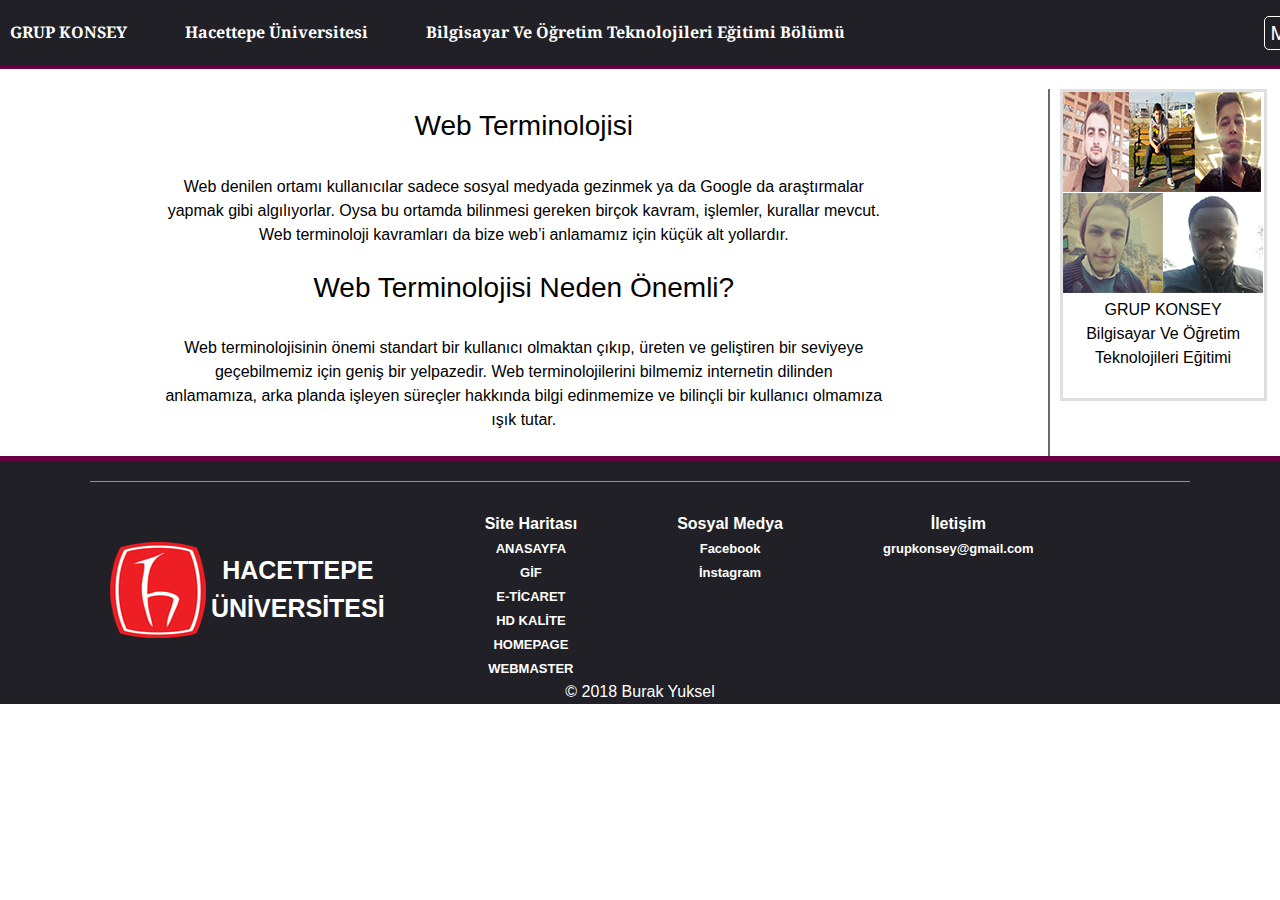
<file: index.html>
<!DOCTYPE html>
<html lang="tr-TR"><head><meta http-equiv="Content-Type" content="text/html; charset=UTF-8">

    <title>GRUP KONSEY</title>
    <meta name="description" content="icerik">
    <meta name="keyword" content="Web Terminolojileri">
    <meta name="author" content="Grup_Konsey.com">
    <meta name="viewport" content="width=device-width, initial-scale=1.0, maximum-scale=1.0, user-scalable=no">
    <link rel="stylesheet" href="css/bootstrap.css">
    <link rel="stylesheet" href="style.css">
	<link href="https://fonts.googleapis.com/css?family=Noto+Serif" rel="stylesheet">
</head>
<body>

<nav class="nav">
      <div class="row menurow">
        <div class="col-xl-11">
          <div class="yazi pb-2"><strong style="font-family: 'Noto Serif', serif;">GRUP KONSEY</strong></div>
          <div class="yazi pl-5" ><strong style="font-family: 'Noto Serif', serif;">Hacettepe Üniversitesi</strong></div>
          <div class="yazi pl-5"><strong style="font-family: 'Noto Serif', serif;">Bilgisayar Ve Öğretim Teknolojileri Eğitimi Bölümü</strong></div> 
        </div>
        <div class="col-xl-1 btndiv pt-3 pr-5 pb-3"> 
           <ul style="list-style: none;">
			   
                <li><button class="btn acilanmenu-btn">
					
					<span class="glyphicon glyphicon-th-list">Menu</span></button></li>
            </ul>
        </div>
      </div>    
    
    <div class="acilan-menu" style="display: none;">
        <ul>
			
            <li>
                <h2><center>Web Terminolojileri</center> </h2>
				<center>
					<a href="html/Gif.html">GİF</a>
					<a href="html/E_ticaret.html">E-TİCARET</a>
					<a href="html/HD.html">HD KALİTE</a>
					<a href="html/HomePage.html">HOMEPAGE</a>
					<a href="html/WebMaster.html">WEBMASTER</a>
					
				</center>

            </li>
			<hr>
          
        </ul>
    </div>
</nav>
	<div class="content">
		<div class="icerik">
		<div class="konubas"><center></center>
		<div class="video">
			
			<center>
				
				<h3>Web Terminolojisi</h3><br>
Web denilen ortamı kullanıcılar sadece sosyal medyada gezinmek ya da Google da araştırmalar <br>yapmak gibi algılıyorlar. Oysa bu ortamda bilinmesi gereken birçok kavram, işlemler, kurallar mevcut. <br>Web terminoloji kavramları da bize web’i anlamamız için küçük alt yollardır.<br><br>
<h3>Web Terminolojisi Neden Önemli?</h3><br>
Web terminolojisinin önemi standart bir kullanıcı olmaktan çıkıp, üreten ve geliştiren bir seviyeye<br> geçebilmemiz için geniş bir yelpazedir. Web terminolojilerini bilmemiz internetin dilinden <br>anlamamıza, arka planda işleyen süreçler hakkında bilgi edinmemize ve bilinçli bir kullanıcı olmamıza <br>ışık tutar.


			</center>
			<br>
			
		</div>
		</div>
		
		</div>
		
			<div class="iceriksag">
				<div class="resim"><center><img src="images/image/Grup_Konsey.png"></center>
					<div class="resimblg">
							<center>GRUP KONSEY<br>
								Bilgisayar Ve Öğretim Teknolojileri Eğitimi</center>
		
					</div>
				</div>
			</div>
		
		</div>
	<div id="morgecis"></div>
<footer>
 	 <center>
	 	 <div class="footertasarim">
			 <div class="footerlogo"><img src="images/image/hacettepe.png"></div>
			 <div class="hüyazi">HACETTEPE <br>ÜNİVERSİTESİ</div>
			 <div class="siteharitasi">Site Haritası<br>
				 <font size="-1">
					 <a href="index.html" class="yazi-link">ANASAYFA</a><br>
					<a href="html/Gif.html" class="yazi-link">GİF</a><br>
					<a href="html/E_ticaret.html" class="yazi-link">E-TİCARET</a><br>
					<a href="html/HD.html" class="yazi-link">HD KALİTE</a><br>
					<a href="html/HomePage.html" class="yazi-link">HOMEPAGE</a><br>
					<a href="html/WebMaster.html" class="yazi-link">WEBMASTER</a><br>
					
				
				 </font>
			 </div>
			 <div class="sosyalmedya">Sosyal Medya<br>
				 <font size="-1">
				 	 <a class="yazi-link">Facebook</a><br>
					 <a class="yazi-link">İnstagram</a>
				 </font>
			 </div>
			 <div class="siteharitasi">İletişim<br>
						<font size="-1">
				 <a class="yazi-link">grupkonsey@gmail.com</a>
						</font>
			 </div>
		 </div>
		 <div class="telif">
		 © 2018 Burak Yuksel
		 </div>
	</center>
</footer>
<script src="assets/js/jquery.js"></script>
<script src="assets/js/bootstrap.min.js"></script>
<script src="assets/js/main.js"></script>
</body>
</html>
</file>
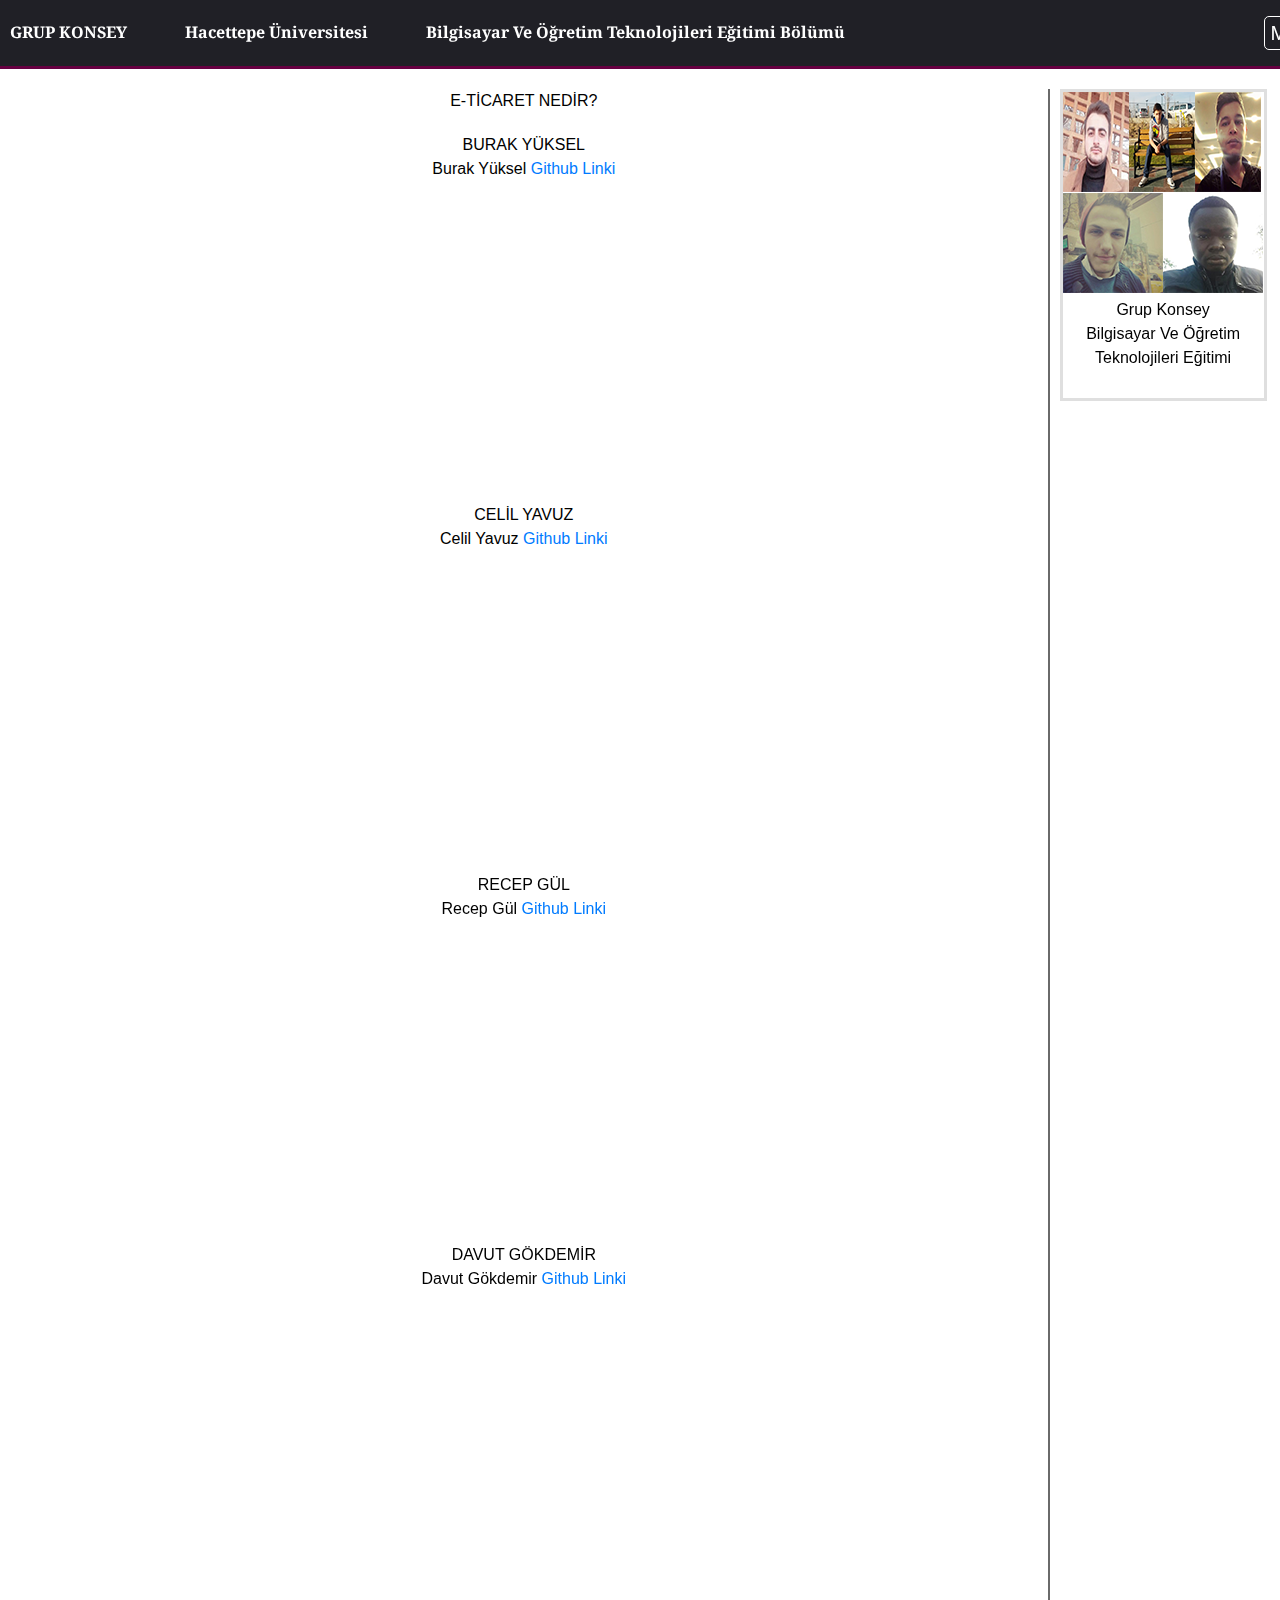
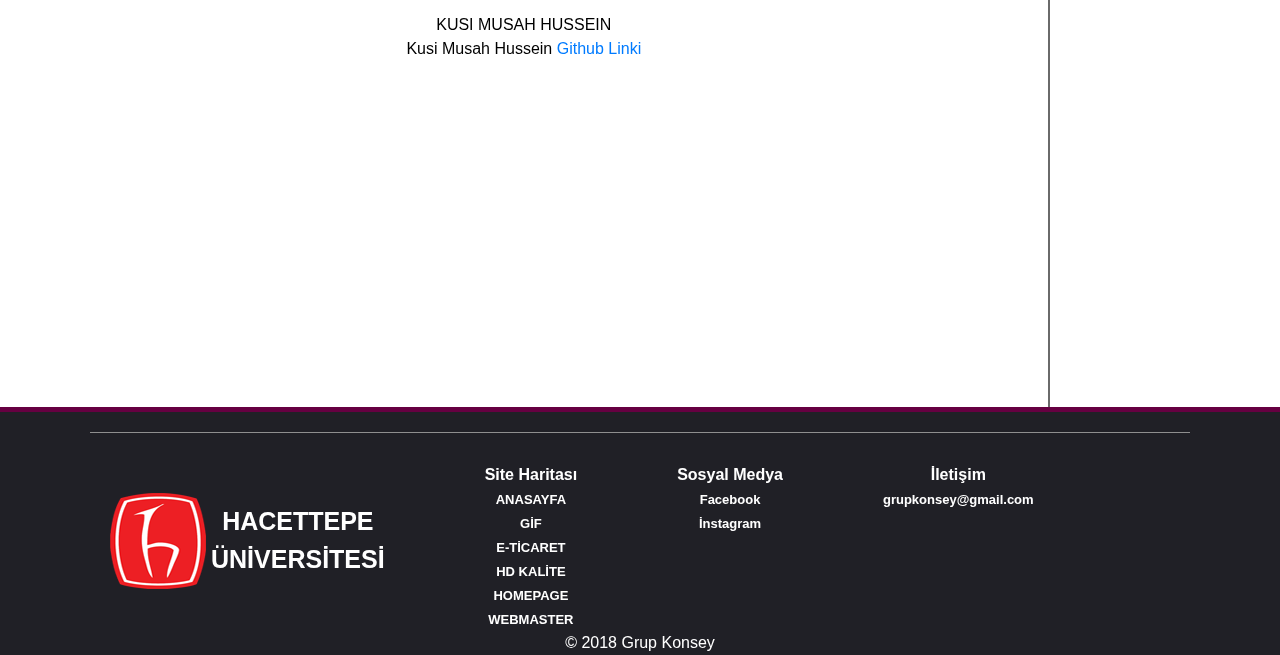
<file: html/E_ticaret.html>
<!DOCTYPE html>
<html lang="tr-TR"><head><meta http-equiv="Content-Type" content="text/html; charset=UTF-8">

    <title>Grup Konsey</title>
    <meta name="description" content="icerik">
    <meta name="keyword" content="Web Terminolojileri">
    <meta name="author" content="Grup_Konsey.com">
    <meta name="viewport" content="width=device-width, initial-scale=1.0, maximum-scale=1.0, user-scalable=no">
    <link rel="stylesheet" href="../css/bootstrap.css">
    <link rel="stylesheet" href="../style.css">
	<link href="https://fonts.googleapis.com/css?family=Noto+Serif" rel="stylesheet">
</head>
<body>

<nav class="nav">
      <div class="row menurow">
        <div class="col-xl-11">
          <div class="yazi pb-2"><strong style="font-family: 'Noto Serif', serif;">GRUP KONSEY</strong></div>
          <div class="yazi pl-5" ><strong style="font-family: 'Noto Serif', serif;">Hacettepe Üniversitesi</strong></div>
          <div class="yazi pl-5"><strong style="font-family: 'Noto Serif', serif;">Bilgisayar Ve Öğretim Teknolojileri Eğitimi Bölümü</strong></div> 
        </div>
        <div class="col-xl-1 btndiv pt-3 pr-5 pb-3"> 
           <ul style="list-style: none;">
			   
                <li><button class="btn acilanmenu-btn">
					
					<span class="glyphicon glyphicon-th-list">Menu</span></button></li>
            </ul>
        </div>
      </div>    
    
    <div class="acilan-menu" style="display: none;">
        <ul>
			
            <li>
                <h2><center>WEB TERMİNOLOJİLERİ </center> </h2>
				<center>
					<a href="Gif.html">GİF</a>
					<a href="E_ticaret.html">E-TİCARET</a>
					<a href="HD.html">HD KALİTE</a>
					<a href="HomePage.html">HOMEPAGE</a>
					<a href="WebMaster.html">WEBMASTER</a>
				</center>

            </li>
			<hr>
          
        </ul>
    </div>
</nav>
	<div class="content">
		<div class="icerik">
		<div class="konubas">
			<center>E-TİCARET NEDİR?</center>
		<div class="video">
			<center>
			BURAK YÜKSEL <br>
				Burak Yüksel <a href="https://github.com/burakyksl/Burak_Yuksel">Github Linki</a><br>
			<iframe width="560" height="315" src="https://www.youtube.com/embed/U4hjsseW3_c" frameborder="0" allow="autoplay; encrypted-media" allowfullscreen></iframe><br>
				CELİL YAVUZ <br>
				Celil Yavuz <a href="https://github.com/Grup-Konsey/celilyavuz/tree/master/celil_yavuz">Github Linki</a><br>
			<iframe width="560" height="315" src="https://www.youtube.com/embed/uAg-02WI_5M" frameborder="0" allow="autoplay; encrypted-media" allowfullscreen></iframe><br>
				RECEP GÜL <br>
				Recep Gül <a href="https://github.com/Grup-Konsey/recepgul/tree/master/recepgul">Github Linki</a><br>
			<iframe width="560" height="315" src="https://www.youtube.com/embed/OqynkECxQZY" frameborder="0" allow="autoplay; encrypted-media" allowfullscreen></iframe><br>
				DAVUT GÖKDEMİR <br>
				Davut Gökdemir <a href="https://github.com/davutgokdemir/davutgokdemir">Github Linki</a><br>
			<iframe width="560" height="315" src="https://www.youtube.com/embed/p_jkhoNJH0o" frameborder="0" allow="autoplay; encrypted-media" allowfullscreen></iframe></iframe><br>
				KUSI MUSAH HUSSEIN <br>
				Kusi Musah Hussein <a href="https://github.com/kusimusah/kusimusahhussein">Github Linki</a><br>
			<iframe width="560" height="315" src="https://www.youtube.com/embed/Qbl3924jeSw" frameborder="0" allow="autoplay; encrypted-media" allowfullscreen></iframe><br>
			</center>
			<br>
			
		</div>
		</div>
		
		</div>
		
			<div class="iceriksag">
				<div class="resim"><center><img src="../images/image/Grup_Konsey.png"></center>
					<div class="resimblg">
							<center>Grup Konsey<br>
								Bilgisayar Ve Öğretim Teknolojileri Eğitimi</center>
		
					</div>
				</div>
			</div>
		
		</div>
	<div id="morgecis"></div>
<footer>
 	 <center>
	 	 <div class="footertasarim">
			 <div class="footerlogo"><img src="../images/image/hacettepe.png"></div>
			 <div class="hüyazi">HACETTEPE <br>ÜNİVERSİTESİ</div>
			 <div class="siteharitasi">Site Haritası<br>
				 <font size="-1">
				 	<a href="../index.html" class="yazi-link">ANASAYFA</a><br>
				 	<a href="Gif.html" class="yazi-link">GİF</a><br>
					<a href="E_ticaret.html" class="yazi-link">E-TİCARET</a><br>
					<a href="HD.html" class="yazi-link">HD KALİTE</a><br>
					<a href="HomePage.html" class="yazi-link">HOMEPAGE</a><br>
					<a href="WebMaster.html" class="yazi-link">WEBMASTER</a><br>
					
				 </font>
			 </div>
			 <div class="sosyalmedya">Sosyal Medya<br>
				 <font size="-1">
				 	  <a class="yazi-link">Facebook</a><br>
					 <a class="yazi-link">İnstagram</a>
				 </font>
			 </div>
			 <div class="siteharitasi">İletişim<br>
						<font size="-1">
				 <a class="yazi-link">grupkonsey@gmail.com</a>
						</font>
			 </div>
		 </div>
		 <div class="telif">
		 © 2018 Grup Konsey
		 </div>
	</center>
</footer>
<script src="../assets/js/jquery.js"></script>
<script src="../assets/js/bootstrap.min.js"></script>
<script src="../assets/js/main.js"></script>
</body>
</html>
</file>
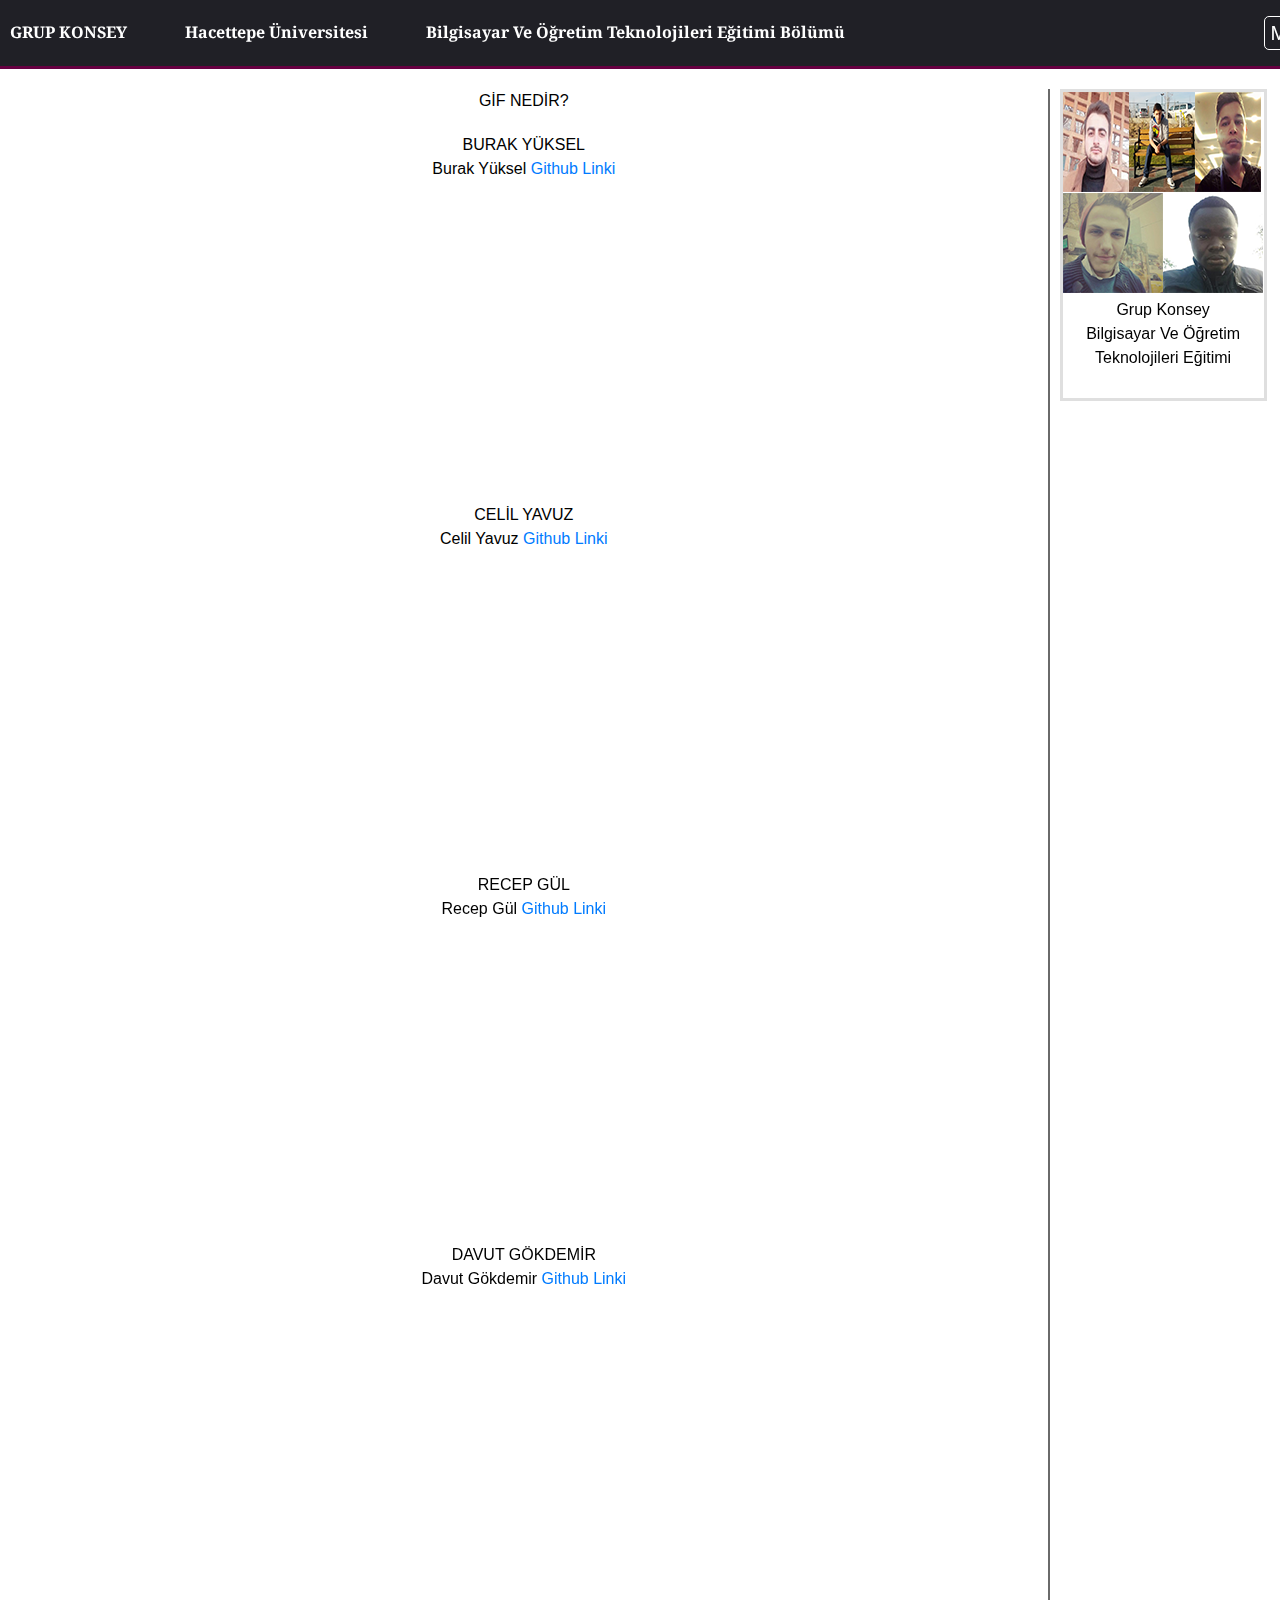
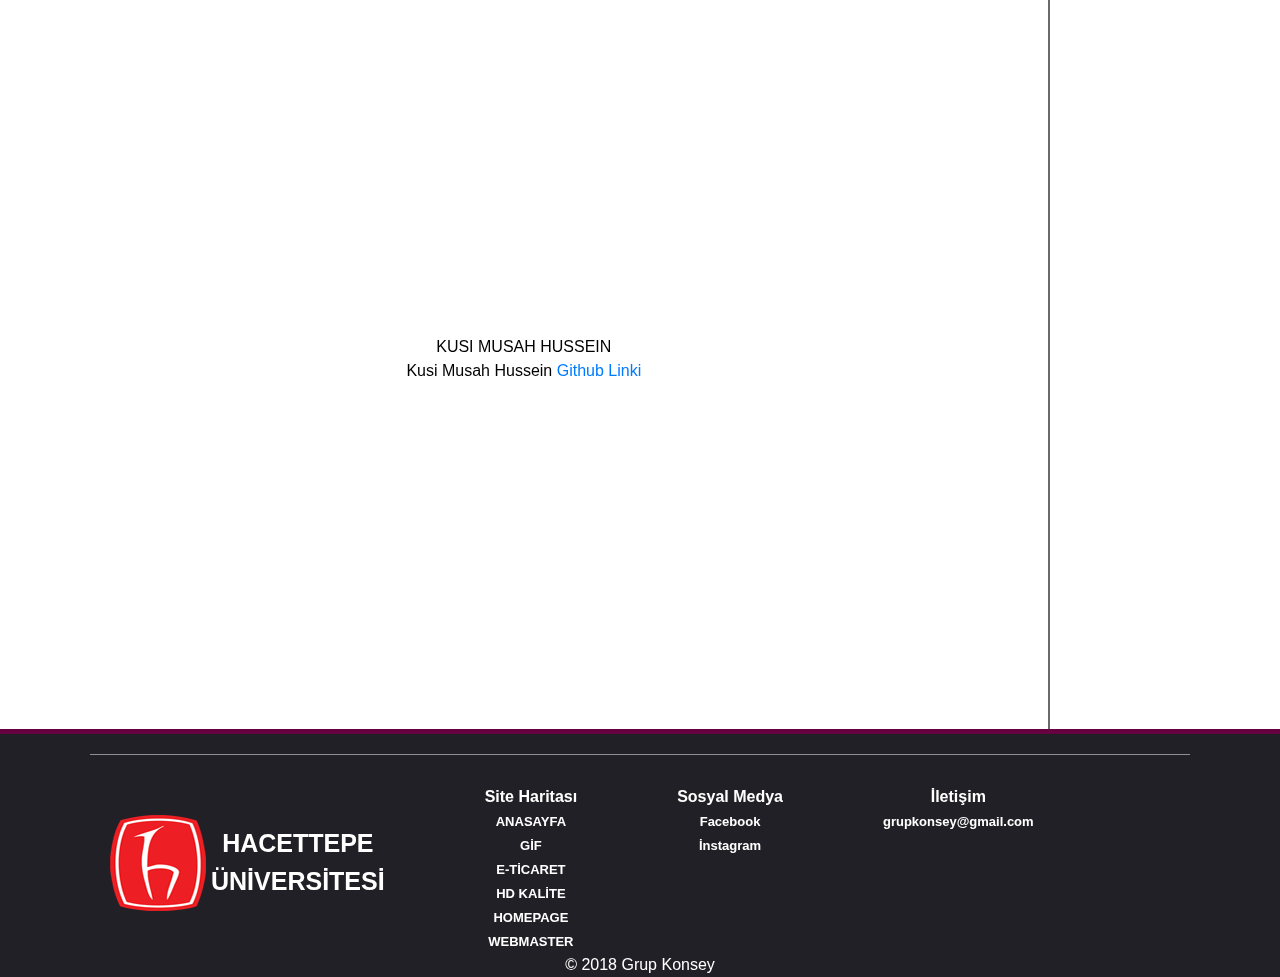
<file: html/Gif.html>
<!DOCTYPE html>
<html lang="tr-TR"><head><meta http-equiv="Content-Type" content="text/html; charset=UTF-8">

    <title>Grup Konsey</title>
    <meta name="description" content="icerik">
    <meta name="keyword" content="Web Terminolojileri">
    <meta name="author" content="Grup_Konsey.com">
    <meta name="viewport" content="width=device-width, initial-scale=1.0, maximum-scale=1.0, user-scalable=no">
    <link rel="stylesheet" href="../css/bootstrap.css">
    <link rel="stylesheet" href="../style.css">
	<link href="https://fonts.googleapis.com/css?family=Noto+Serif" rel="stylesheet">
</head>
<body>

<nav class="nav">
      <div class="row menurow">
        <div class="col-xl-11">
          <div class="yazi pb-2"><strong style="font-family: 'Noto Serif', serif;">GRUP KONSEY</strong></div>
          <div class="yazi pl-5" ><strong style="font-family: 'Noto Serif', serif;">Hacettepe Üniversitesi</strong></div>
          <div class="yazi pl-5"><strong style="font-family: 'Noto Serif', serif;">Bilgisayar Ve Öğretim Teknolojileri Eğitimi Bölümü</strong></div> 
        </div>
        <div class="col-xl-1 btndiv pt-3 pr-5 pb-3"> 
           <ul style="list-style: none;">
			   
                <li><button class="btn acilanmenu-btn">
					
					<span class="glyphicon glyphicon-th-list">Menu</span></button></li>
            </ul>
        </div>
      </div>    
    
    <div class="acilan-menu" style="display: none;">
        <ul>
			
            <li>
                <h2><center>WEB TERMİNOLOJİLERİ </center> </h2>
				<center>
			<a href="Gif.html">GİF</a>
					<a href="E_ticaret.html">E-TİCARET</a>
					<a href="HD.html">HD KALİTE</a>
					<a href="HomePage.html">HOMEPAGE</a>
					<a href="WebMaster.html">WEBMASTER</a>
				</center>

            </li>
			<hr>
          
        </ul>
    </div>
</nav>
	<div class="content">
		<div class="icerik">
		<div class="konubas">
			<center>GİF  NEDİR?</center>
		<div class="video"><center>
			BURAK YÜKSEL <br>
			Burak Yüksel <a href="https://github.com/burakyksl/Burak_Yuksel">Github Linki</a><br>
			<iframe width="560" height="315" src="https://www.youtube.com/embed/sbb5Y_gxrKA" frameborder="0" allow="autoplay; encrypted-media" allowfullscreen></iframe><br>
				CELİL YAVUZ <br>
			Celil Yavuz <a href="https://github.com/Grup-Konsey/celilyavuz/tree/master/celil_yavuz">Github Linki</a><br>
			<iframe width="560" height="315" src="https://www.youtube.com/embed/ftPCU0clefw" frameborder="0" allow="autoplay; encrypted-media" allowfullscreen></iframe><br>
				RECEP GÜL <br>
			Recep Gül <a href="https://github.com/Grup-Konsey/recepgul/tree/master/recepgul">Github Linki</a><br>
			<iframe width="560" height="315" src="https://www.youtube.com/embed/FltptyR4rAU" frameborder="0" allow="autoplay; encrypted-media" allowfullscreen></iframe><br>
				DAVUT GÖKDEMİR <br>
			Davut Gökdemir <a href="https://github.com/davutgokdemir/davutgokdemir">Github Linki</a><br>
			<iframe width="560" height="315" src="https://www.youtube.com/embed/9CnA4YWt8IQ" frameborder="0" allow="autoplay; encrypted-media" allowfullscreen></iframe><br>
			<iframe width="560" height="315" src="https://www.youtube.com/embed/7nrACERGmKs" frameborder="0" allow="autoplay; encrypted-media" allowfullscreen></iframe><br>
				KUSI MUSAH HUSSEIN <br>
			Kusi Musah Hussein <a href="https://github.com/kusimusah/kusimusahhussein">Github Linki</a><br>
			<iframe width="560" height="315" src="https://www.youtube.com/embed/G4zJa33gR-s" frameborder="0" allow="autoplay; encrypted-media" allowfullscreen></iframe><br>
			</center>
			<br>
			
		</div>
		</div>
		
		</div>
		
			<div class="iceriksag">
				<div class="resim"><center><img src="../images/image/Grup_Konsey.png"></center>
					<div class="resimblg">
							<center>Grup Konsey<br>
								Bilgisayar Ve Öğretim Teknolojileri Eğitimi</center>
		
					</div>
				</div>
			</div>
		
		</div>
	<div id="morgecis"></div>
<footer>
 	 <center>
	 	 <div class="footertasarim">
			 <div class="footerlogo"><img src="../images/image/hacettepe.png"></div>
			 <div class="hüyazi">HACETTEPE <br>ÜNİVERSİTESİ</div>
			 <div class="siteharitasi">Site Haritası<br>
				 <font size="-1">
					<a href="../index.html" class="yazi-link">ANASAYFA</a><br>
				 	<a href="Gif.html" class="yazi-link">GİF</a><br>
					<a href="E_ticaret.html" class="yazi-link">E-TİCARET</a><br>
					<a href="HD.html" class="yazi-link">HD KALİTE</a><br>
					<a href="HomePage.html" class="yazi-link">HOMEPAGE</a><br>
					<a href="WebMaster.html" class="yazi-link">WEBMASTER</a><br>
					 
				 </font>
			 </div>
			 <div class="sosyalmedya">Sosyal Medya<br>
				 <font size="-1">
				 	 <a class="yazi-link">Facebook</a><br>
					 <a class="yazi-link">İnstagram</a>
				 </font>
			 </div>
			 <div class="siteharitasi">İletişim<br>
						<font size="-1">
				 <a class="yazi-link">grupkonsey@gmail.com</a>
						</font>
			 </div>
		 </div>
		 <div class="telif">
		 © 2018 Grup Konsey
		 </div>
	</center>
</footer>
<script src="../assets/js/jquery.js"></script>
<script src="../assets/js/bootstrap.min.js"></script>
<script src="../assets/js/main.js"></script>
</body>
</html>
</file>
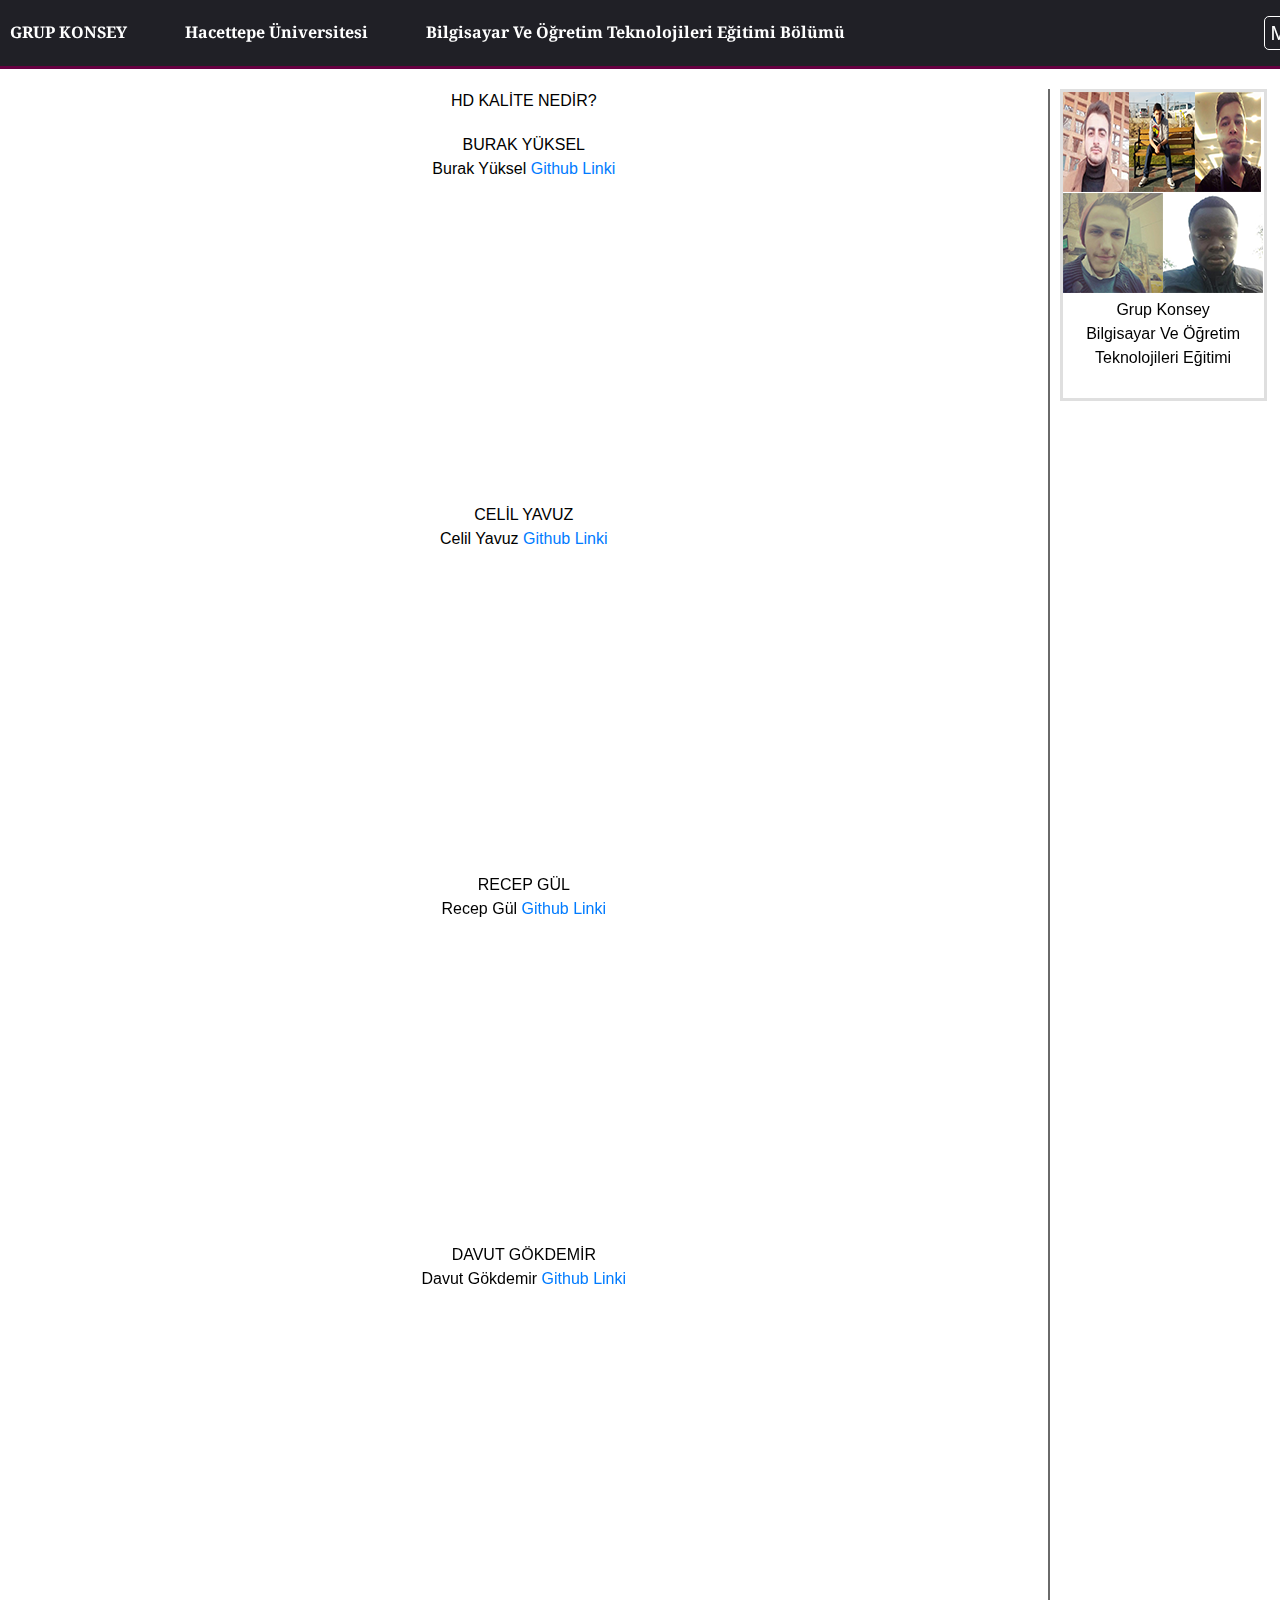
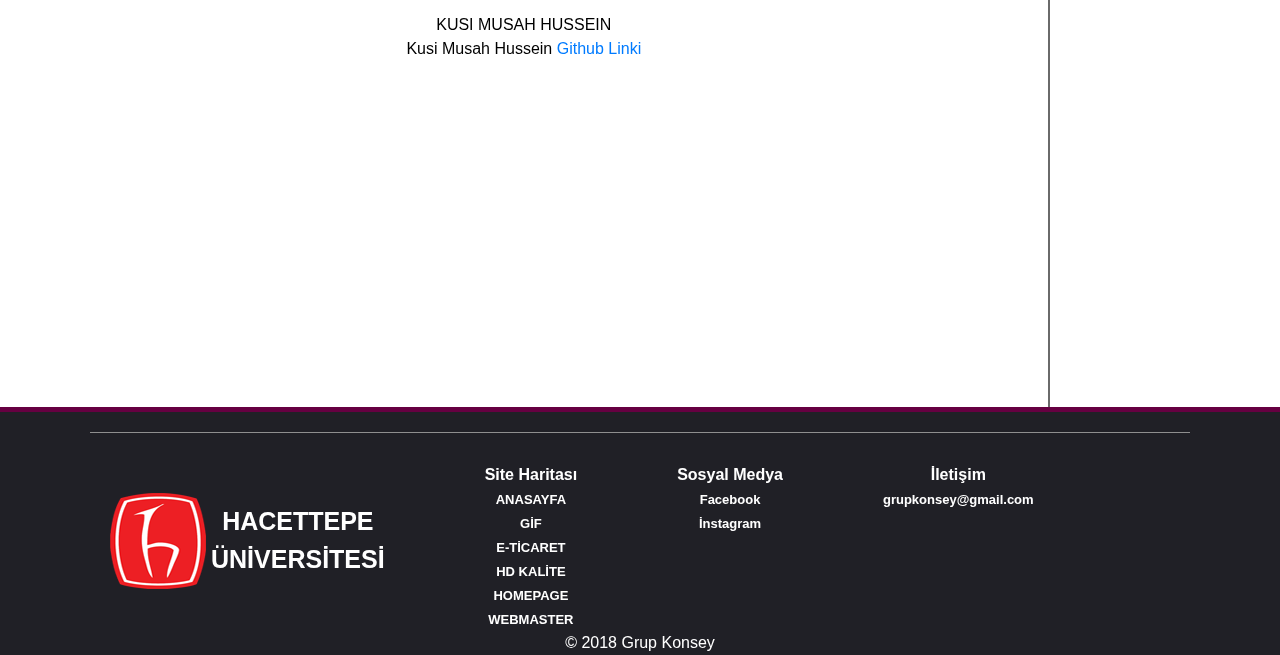
<file: html/HD.html>
<!DOCTYPE html>
<html lang="tr-TR"><head><meta http-equiv="Content-Type" content="text/html; charset=UTF-8">

    <title>Grup Konsey</title>
    <meta name="description" content="icerik">
    <meta name="keyword" content="Web Terminolojileri">
    <meta name="author" content="Grup_Konsey.com">
    <meta name="viewport" content="width=device-width, initial-scale=1.0, maximum-scale=1.0, user-scalable=no">
    <link rel="stylesheet" href="../css/bootstrap.css">
    <link rel="stylesheet" href="../style.css">
	<link href="https://fonts.googleapis.com/css?family=Noto+Serif" rel="stylesheet">
</head>
<body>

<nav class="nav">
      <div class="row menurow">
        <div class="col-xl-11">
          <div class="yazi pb-2"><strong style="font-family: 'Noto Serif', serif;">GRUP KONSEY</strong></div>
          <div class="yazi pl-5" ><strong style="font-family: 'Noto Serif', serif;">Hacettepe Üniversitesi</strong></div>
          <div class="yazi pl-5"><strong style="font-family: 'Noto Serif', serif;">Bilgisayar Ve Öğretim Teknolojileri Eğitimi Bölümü</strong></div> 
        </div>
        <div class="col-xl-1 btndiv pt-3 pr-5 pb-3"> 
           <ul style="list-style: none;">
			   
                <li><button class="btn acilanmenu-btn">
					
					<span class="glyphicon glyphicon-th-list">Menu</span></button></li>
            </ul>
        </div>
      </div>    
    
    <div class="acilan-menu" style="display: none;">
        <ul>
			
            <li>
                <h2><center>WEB TERMİNOLOJİLERİ</center> </h2>
				<center>
					<a href="Gif.html">GİF</a>
					<a href="E_ticaret.html">E-TİCARET</a>
					<a href="HD.html">HD KALİTE</a>
					<a href="HomePage.html">HOMEPAGE</a>
					<a href="WebMaster.html">WEBMASTER</a>
				</center>

            </li>
			<hr>
          
        </ul>
    </div>
</nav>
	<div class="content">
		<div class="icerik">
		<div class="konubas">
			<center>HD KALİTE NEDİR?</center>
		<div class="video"><center>
			BURAK YÜKSEL <br>
			Burak Yüksel <a href="https://github.com/burakyksl/Burak_Yuksel">Github Linki</a><br>
			<iframe width="560" height="315" src="https://www.youtube.com/embed/SfRHM1125gw" frameborder="0" allow="autoplay; encrypted-media" allowfullscreen></iframe><br>
				CELİL YAVUZ <br>
			Celil Yavuz <a href="https://github.com/Grup-Konsey/celilyavuz/tree/master/celil_yavuz">Github Linki</a><br>
			<iframe width="560" height="315" src="https://www.youtube.com/embed/rX9bK1NNWg0" frameborder="0" allow="autoplay; encrypted-media" allowfullscreen></iframe><br>
				RECEP GÜL <br>
			Recep Gül <a href="https://github.com/Grup-Konsey/recepgul/tree/master/recepgul">Github Linki</a><br>
			<iframe width="560" height="315" src="https://www.youtube.com/embed/YqUOkWLd26o" frameborder="0" allow="autoplay; encrypted-media" allowfullscreen></iframe><br>
				DAVUT GÖKDEMİR <br>
			Davut Gökdemir <a href="https://github.com/davutgokdemir/davutgokdemir">Github Linki</a><br>
			<iframe width="560" height="315" src="https://www.youtube.com/embed/he4ndEzu0ew" frameborder="0" allow="autoplay; encrypted-media" allowfullscreen></iframe><br>
				KUSI MUSAH HUSSEIN <br>
			Kusi Musah Hussein <a href="https://github.com/kusimusah/kusimusahhussein">Github Linki</a><br>
			<iframe width="560" height="315" src="https://www.youtube.com/embed/5KMaSGmxngE" frameborder="0" allow="autoplay; encrypted-media" allowfullscreen></iframe><br>
			</center>
			<br>
			
		</div>
		</div>
		
		</div>
		
			<div class="iceriksag">
				<div class="resim"><center><img src="../images/image/Grup_Konsey.png"></center>
					<div class="resimblg">
							<center>Grup Konsey<br>
								Bilgisayar Ve Öğretim Teknolojileri Eğitimi</center>
		
					</div>
				</div>
			</div>
		
		</div>
	<div id="morgecis"></div>
<footer>
 	 <center>
	 	 <div class="footertasarim">
			 <div class="footerlogo"><img src="../images/image/hacettepe.png"></div>
			 <div class="hüyazi">HACETTEPE <br>ÜNİVERSİTESİ</div>
			 <div class="siteharitasi">Site Haritası<br>
				 <font size="-1">
					<a href="../index.html" class="yazi-link">ANASAYFA</a><br>
				 	<a href="Gif.html" class="yazi-link">GİF</a><br>
					<a href="E_ticaret.html" class="yazi-link">E-TİCARET</a><br>
					<a href="HD.html" class="yazi-link">HD KALİTE</a><br>
					<a href="HomePage.html" class="yazi-link">HOMEPAGE</a><br>
					<a href="WebMaster.html" class="yazi-link">WEBMASTER</a><br>
					
				 </font>
			 </div>
			 <div class="sosyalmedya">Sosyal Medya<br>
				 <font size="-1">
				 	 <a class="yazi-link">Facebook</a><br>
					 <a class="yazi-link">İnstagram</a>
				 </font>
			 </div>
			 <div class="siteharitasi">İletişim<br>
						<font size="-1">
				 <a class="yazi-link">grupkonsey@gmail.com</a>
						</font>
			 </div>
		 </div>
		 <div class="telif">
		 © 2018 Grup Konsey
		 </div>
	</center>
</footer>
<script src="../assets/js/jquery.js"></script>
<script src="../assets/js/bootstrap.min.js"></script>
<script src="../assets/js/main.js"></script>
</body>
</html>
</file>
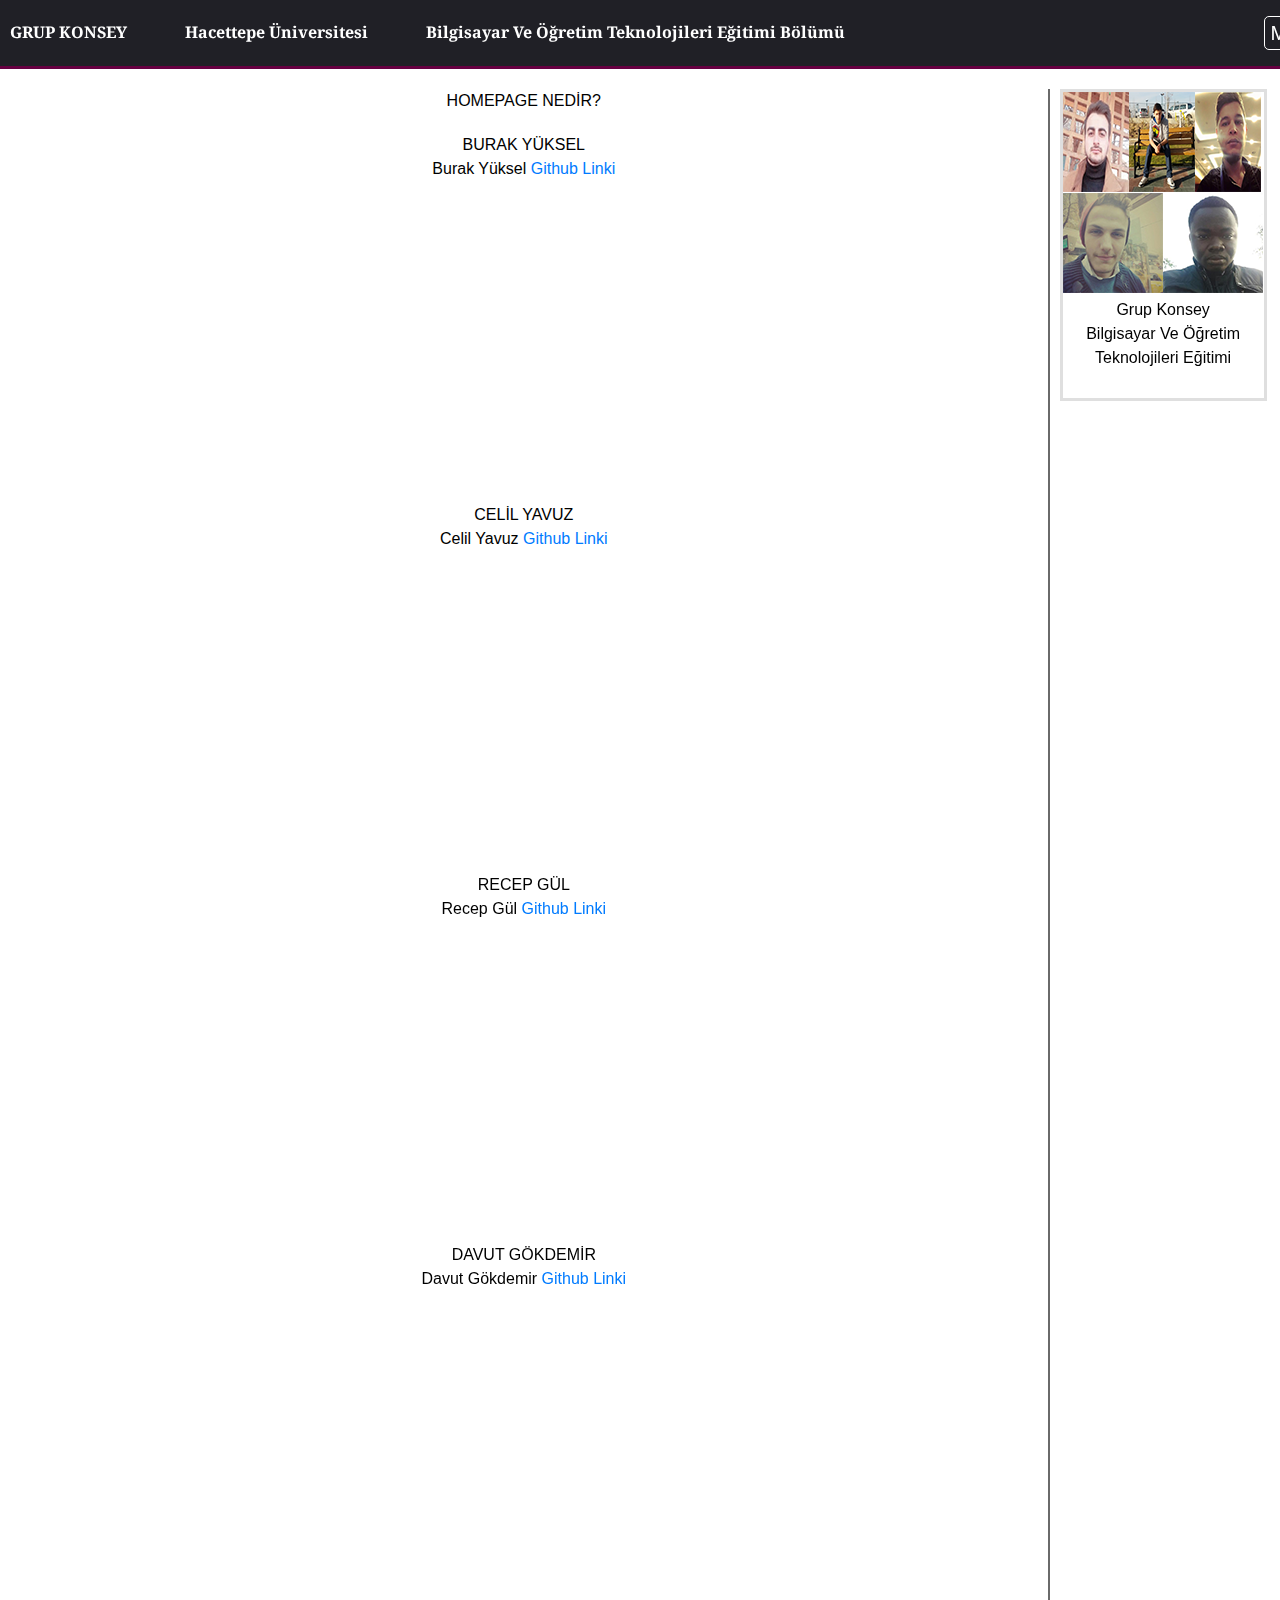
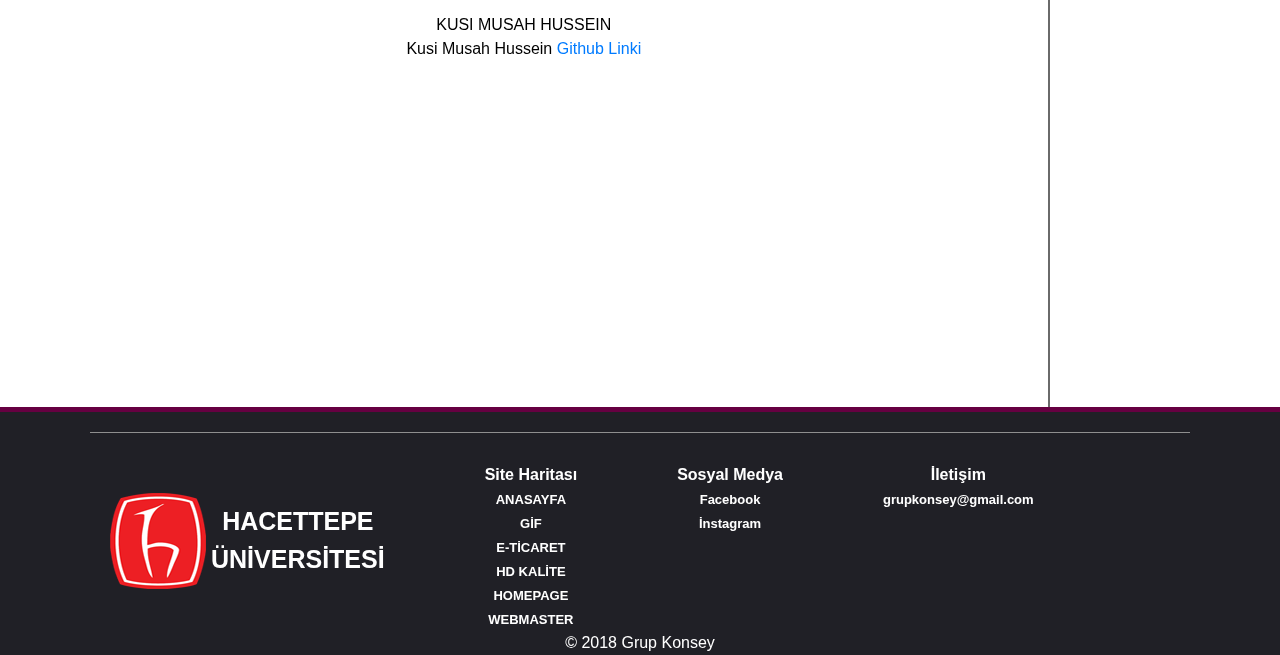
<file: html/HomePage.html>
<!DOCTYPE html>
<html lang="tr-TR"><head><meta http-equiv="Content-Type" content="text/html; charset=UTF-8">

    <title>Grup Konsey</title>
    <meta name="description" content="icerik">
    <meta name="keyword" content="Web Terminolojileri">
    <meta name="author" content="Grup_Konsey.com">
    <meta name="viewport" content="width=device-width, initial-scale=1.0, maximum-scale=1.0, user-scalable=no">
    <link rel="stylesheet" href="../css/bootstrap.css">
    <link rel="stylesheet" href="../style.css">
	<link href="https://fonts.googleapis.com/css?family=Noto+Serif" rel="stylesheet">
</head>
<body>

<nav class="nav">
      <div class="row menurow">
        <div class="col-xl-11">
          <div class="yazi pb-2"><strong style="font-family: 'Noto Serif', serif;">GRUP KONSEY</strong></div>
          <div class="yazi pl-5" ><strong style="font-family: 'Noto Serif', serif;">Hacettepe Üniversitesi</strong></div>
          <div class="yazi pl-5"><strong style="font-family: 'Noto Serif', serif;">Bilgisayar Ve Öğretim Teknolojileri Eğitimi Bölümü</strong></div> 
        </div>
        <div class="col-xl-1 btndiv pt-3 pr-5 pb-3"> 
           <ul style="list-style: none;">
			   
                <li><button class="btn acilanmenu-btn">
					
					<span class="glyphicon glyphicon-th-list">Menu</span></button></li>
            </ul>
        </div>
      </div>    
    
    <div class="acilan-menu" style="display: none;">
        <ul>
			
            <li>
                <h2><center>WEB TERMİNOLOJİLERİ</center> </h2>
				<center>
			<a href="Gif.html">GİF</a>
					<a href="E_ticaret.html">E-TİCARET</a>
					<a href="HD.html">HD KALİTE</a>
					<a href="HomePage.html">HOMEPAGE</a>
					<a href="WebMaster.html">WEBMASTER</a>
				</center>

            </li>
			<hr>
          
        </ul>
    </div>
</nav>
	<div class="content">
		<div class="icerik">
		<div class="konubas">
			<center>HOMEPAGE NEDİR?</center>
		<div class="video"><center>
		BURAK YÜKSEL <br>
			Burak Yüksel <a href="https://github.com/burakyksl/Burak_Yuksel">Github Linki</a><br>
			<iframe width="560" height="315" src="https://www.youtube.com/embed/BOCylqDNH0w" frameborder="0" allow="autoplay; encrypted-media" allowfullscreen></iframe><br>
				CELİL YAVUZ <br>
			Celil Yavuz <a href="https://github.com/Grup-Konsey/celilyavuz/tree/master/celil_yavuz">Github Linki</a><br>
			<iframe width="560" height="315" src="https://www.youtube.com/embed/1vAXf9ClKBQ" frameborder="0" allow="autoplay; encrypted-media" allowfullscreen></iframe><br>
				RECEP GÜL <br>
			Recep Gül <a href="https://github.com/Grup-Konsey/recepgul/tree/master/recepgul">Github Linki</a><br>
			<iframe width="560" height="315" src="https://www.youtube.com/embed/zVLx4HL7bP0" frameborder="0" allow="autoplay; encrypted-media" allowfullscreen></iframe><br>
				DAVUT GÖKDEMİR <br>
			Davut Gökdemir <a href="https://github.com/davutgokdemir/davutgokdemir">Github Linki</a><br>
			<iframe width="560" height="315" src="https://www.youtube.com/embed/7ZL2VTHOEnY" frameborder="0" allow="autoplay; encrypted-media" allowfullscreen></iframe><br>
				KUSI MUSAH HUSSEIN <br>
			Kusi Musah Hussein <a href="https://github.com/kusimusah/kusimusahhussein">Github Linki</a><br>
			<iframe width="560" height="315" src="https://www.youtube.com/embed/ZxLaqzhsOyM" frameborder="0" allow="autoplay; encrypted-media" allowfullscreen></iframe><br>
			</center>
			<br>
			
		</div>
		</div>
		
		</div>
		
			<div class="iceriksag">
				<div class="resim"><center><img src="../images/image/Grup_Konsey.png"></center>
					<div class="resimblg">
							<center>Grup Konsey<br>
								Bilgisayar Ve Öğretim Teknolojileri Eğitimi</center>
		
					</div>
				</div>
			</div>
		
		</div>
	<div id="morgecis"></div>
<footer>
 	 <center>
	 	 <div class="footertasarim">
			 <div class="footerlogo"><img src="../images/image/hacettepe.png"></div>
			 <div class="hüyazi">HACETTEPE <br>ÜNİVERSİTESİ</div>
			 <div class="siteharitasi">Site Haritası<br>
				 <font size="-1">
					<a href="../index.html" class="yazi-link">ANASAYFA</a><br>
				 	<a href="Gif.html" class="yazi-link">GİF</a><br>
					<a href="E_ticaret.html" class="yazi-link">E-TİCARET</a><br>
					<a href="HD.html" class="yazi-link">HD KALİTE</a><br>
					<a href="HomePage.html" class="yazi-link">HOMEPAGE</a><br>
					<a href="WebMaster.html" class="yazi-link">WEBMASTER</a><br>
					
				 </font>
			 </div>
			 <div class="sosyalmedya">Sosyal Medya<br>
				 <font size="-1">
				 	  <a class="yazi-link">Facebook</a><br>
					 <a class="yazi-link">İnstagram</a>
				 </font>
			 </div>
			 <div class="siteharitasi">İletişim<br>
						<font size="-1">
				 <a class="yazi-link">grupkonsey@gmail.com</a>
						</font>
			 </div>
		 </div>
		 <div class="telif">
		 © 2018 Grup Konsey
		 </div>
	</center>
</footer>
<script src="../assets/js/jquery.js"></script>
<script src="../assets/js/bootstrap.min.js"></script>
<script src="../assets/js/main.js"></script>
</body>
</html>
</file>
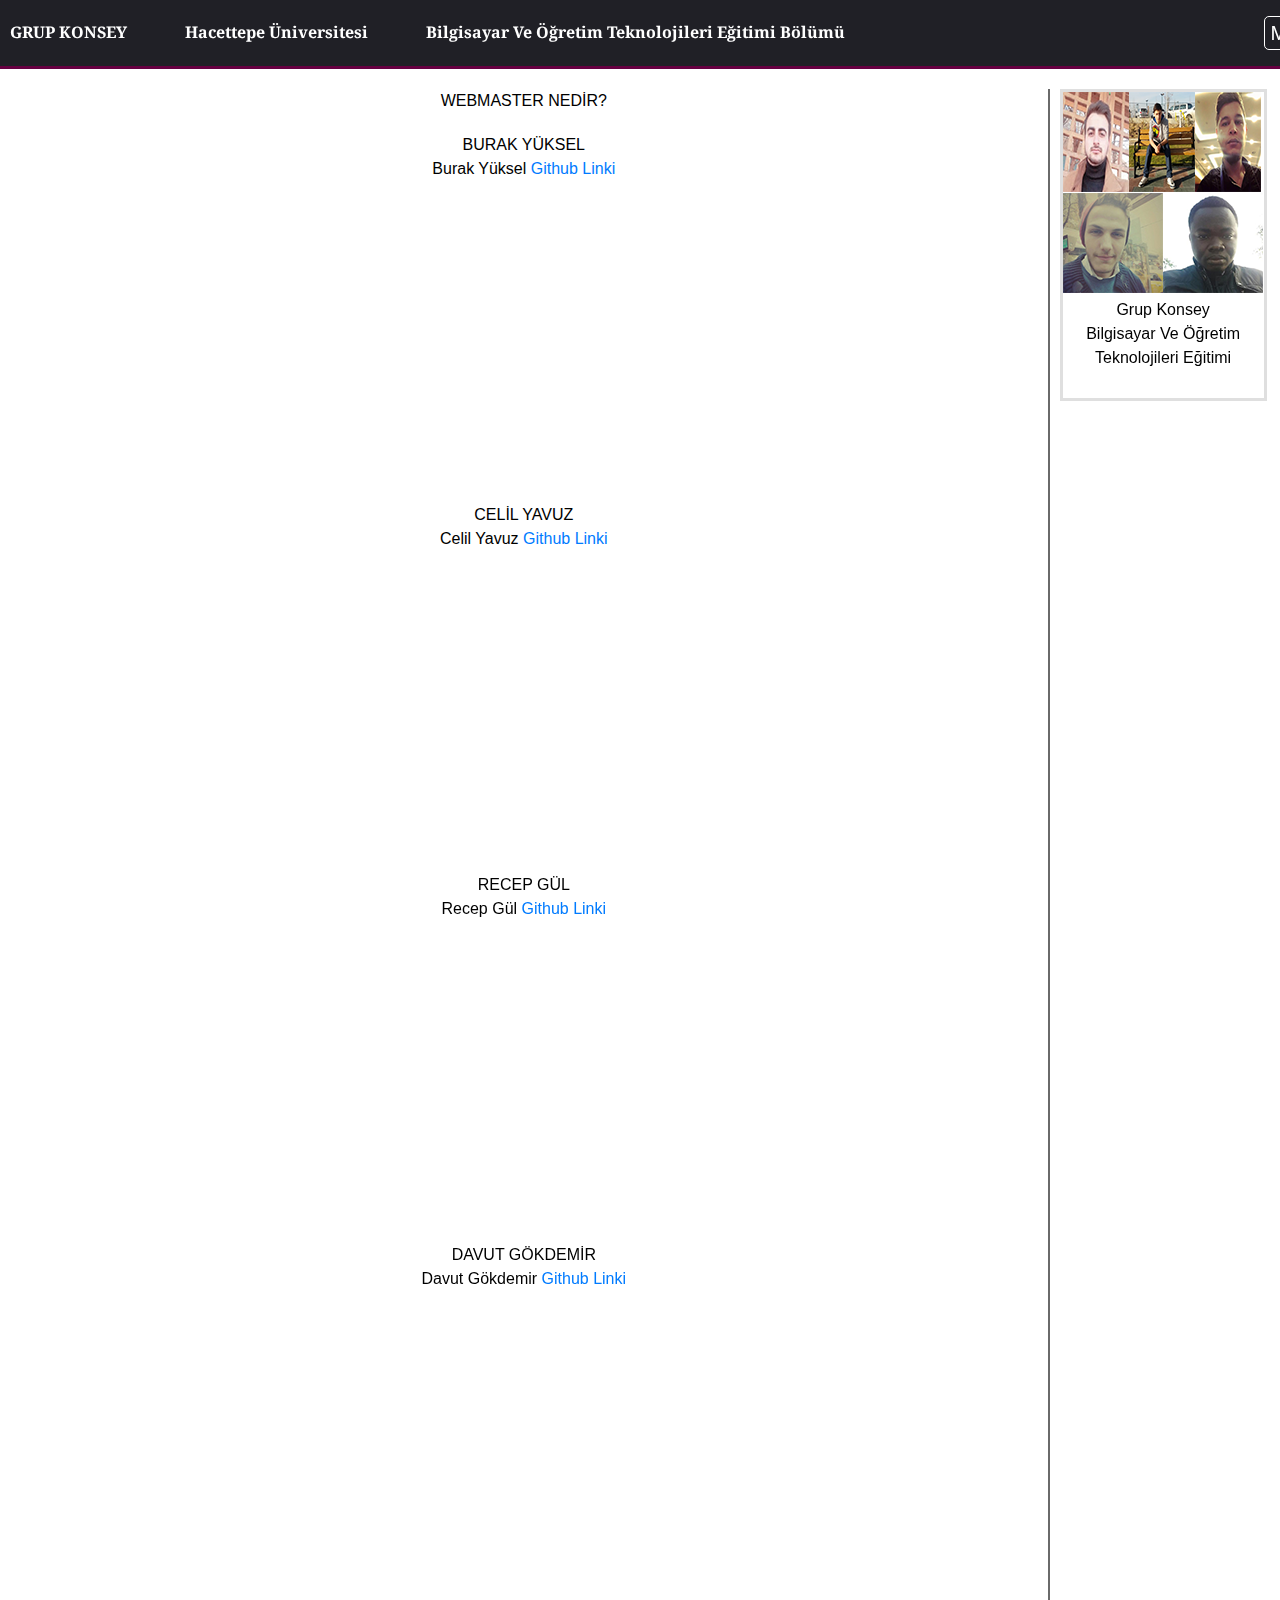
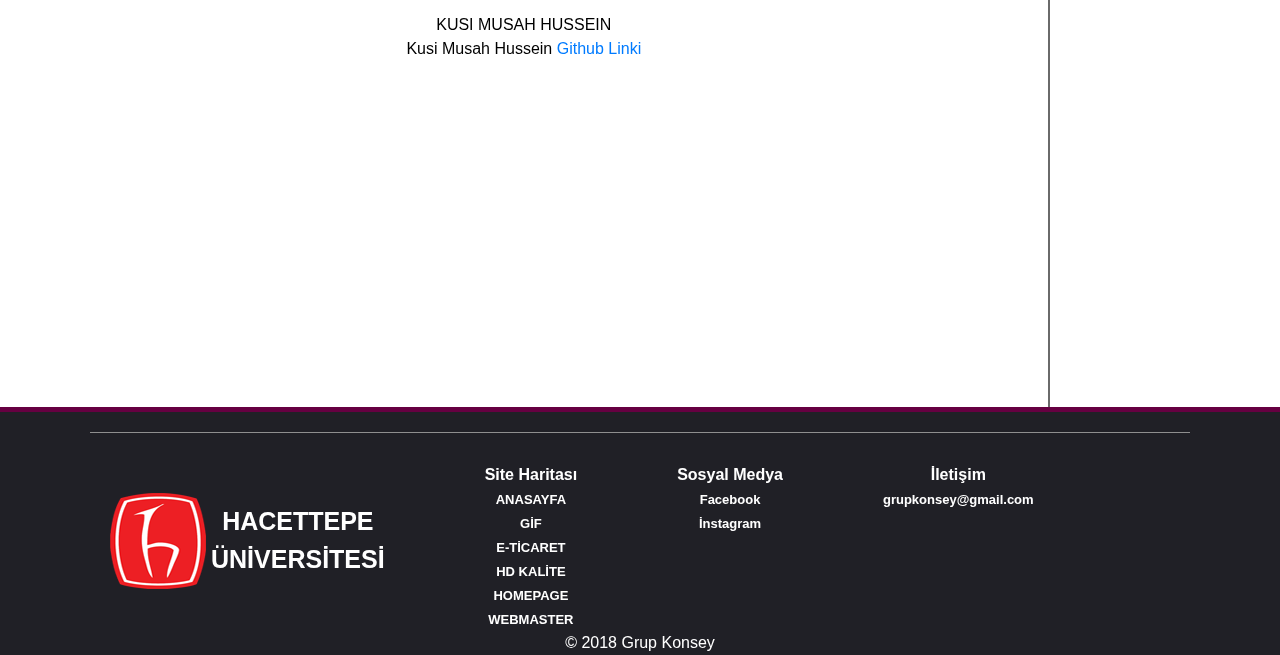
<file: html/WebMaster.html>
<!DOCTYPE html>
<html lang="tr-TR"><head><meta http-equiv="Content-Type" content="text/html; charset=UTF-8">

    <title>Grup Konsey</title>
    <meta name="description" content="icerik">
    <meta name="keyword" content="Web Terminolojileri">
    <meta name="author" content="Grup_Konsey.com">
    <meta name="viewport" content="width=device-width, initial-scale=1.0, maximum-scale=1.0, user-scalable=no">
    <link rel="stylesheet" href="../css/bootstrap.css">
    <link rel="stylesheet" href="../style.css">
	<link href="https://fonts.googleapis.com/css?family=Noto+Serif" rel="stylesheet">
</head>
<body>

<nav class="nav">
      <div class="row menurow">
        <div class="col-xl-11">
          <div class="yazi pb-2"><strong style="font-family: 'Noto Serif', serif;">GRUP KONSEY</strong></div>
          <div class="yazi pl-5" ><strong style="font-family: 'Noto Serif', serif;">Hacettepe Üniversitesi</strong></div>
          <div class="yazi pl-5"><strong style="font-family: 'Noto Serif', serif;">Bilgisayar Ve Öğretim Teknolojileri Eğitimi Bölümü</strong></div> 
        </div>
        <div class="col-xl-1 btndiv pt-3 pr-5 pb-3"> 
           <ul style="list-style: none;">
			   
                <li><button class="btn acilanmenu-btn">
					
					<span class="glyphicon glyphicon-th-list">Menu</span></button></li>
            </ul>
        </div>
      </div>    
    
    <div class="acilan-menu" style="display: none;">
        <ul>
			
            <li>
                <h2><center>WEB TERMİNOLOJİLERİ</center> </h2>
				<center>
					<a href="Gif.html">GİF</a>
					<a href="E_ticaret.html">E-TİCARET</a>
					<a href="HD.html">HD KALİTE</a>
					<a href="HomePage.html">HOMEPAGE</a>
					<a href="WebMaster.html">WEBMASTER</a>
				</center>

            </li>
			<hr>
          
        </ul>
    </div>
</nav>
	<div class="content">
		<div class="icerik">
		<div class="konubas">
			<center>WEBMASTER NEDİR?</center>
		<div class="video"><center>
		BURAK YÜKSEL <br>
			Burak Yüksel <a href="https://github.com/burakyksl/Burak_Yuksel">Github Linki</a><br>
			<iframe width="560" height="315" src="https://www.youtube.com/embed/JkiSDiNHgEk" frameborder="0" allow="autoplay; encrypted-media" allowfullscreen></iframe><br>
				CELİL YAVUZ <br>
			Celil Yavuz <a href="https://github.com/Grup-Konsey/celilyavuz/tree/master/celil_yavuz">Github Linki</a><br>
			<iframe width="560" height="315" src="https://www.youtube.com/embed/UfzejMvig18" frameborder="0" allow="autoplay; encrypted-media" allowfullscreen></iframe><br>
				RECEP GÜL <br>
			Recep Gül <a href="https://github.com/Grup-Konsey/recepgul/tree/master/recepgul">Github Linki</a><br>
			<iframe width="560" height="315" src="https://www.youtube.com/embed/AJRCkrBOKtU" frameborder="0" allow="autoplay; encrypted-media" allowfullscreen></iframe><br>
				DAVUT GÖKDEMİR <br>
			Davut Gökdemir <a href="https://github.com/davutgokdemir/davutgokdemir">Github Linki</a><br>
			<iframe width="560" height="315" src="https://www.youtube.com/embed/VpA5Y7hNDwI" frameborder="0" allow="autoplay; encrypted-media" allowfullscreen></iframe><br>
				KUSI MUSAH HUSSEIN <br>
			Kusi Musah Hussein <a href="https://github.com/kusimusah/kusimusahhussein">Github Linki</a><br>
			<iframe width="560" height="315" src="https://www.youtube.com/embed/FAuuam9AxGY" frameborder="0" allow="autoplay; encrypted-media" allowfullscreen></iframe><br>
			</center>
			<br>
			
		</div>
		</div>
		
		</div>
		
			<div class="iceriksag">
				<div class="resim"><center><img src="../images/image/Grup_Konsey.png"></center>
					<div class="resimblg">
							<center>Grup Konsey<br>
								Bilgisayar Ve Öğretim Teknolojileri Eğitimi</center>
		
					</div>
				</div>
			</div>
		
		</div>
	<div id="morgecis"></div>
<footer>
 	 <center>
	 	 <div class="footertasarim">
			 <div class="footerlogo"><img src="../images/image/hacettepe.png"></div>
			 <div class="hüyazi">HACETTEPE <br>ÜNİVERSİTESİ</div>
			 <div class="siteharitasi">Site Haritası<br>
				 <font size="-1">
					<a href="../index.html" class="yazi-link">ANASAYFA</a><br>
				 	<a href="Gif.html" class="yazi-link">GİF</a><br>
					<a href="E_ticaret.html" class="yazi-link">E-TİCARET</a><br>
					<a href="HD.html" class="yazi-link">HD KALİTE</a><br>
					<a href="HomePage.html" class="yazi-link">HOMEPAGE</a><br>
					<a href="WebMaster.html" class="yazi-link">WEBMASTER</a><br>
					
				 </font>
			 </div>
			 <div class="sosyalmedya">Sosyal Medya<br>
				 <font size="-1">
				 	 <a class="yazi-link">Facebook</a><br>
					 <a class="yazi-link">İnstagram</a>
				 </font>
			 </div>
			 <div class="siteharitasi">İletişim<br>
						<font size="-1">
				 <a class="yazi-link">grupkonsey@gmail.com</a>
						</font>
			 </div>
		 </div>
		 <div class="telif">
		 © 2018 Grup Konsey
		 </div>
	</center>
</footer>
<script src="../assets/js/jquery.js"></script>
<script src="../assets/js/bootstrap.min.js"></script>
<script src="../assets/js/main.js"></script>
</body>
</html>
</file>
<file: style.css>
hr{
    width:90%;
    border:1px dashed #F5F2F2;
}
body{
    color: white;
	background-color:white;
	
}

footer {
    background: #202026;
    min-height: 200px;
	width: 100%;
	float: left;
	
    
}
.nav {
    border-bottom: 3px solid #660041;
    background-color: #202026;
	
}
.acilanmenu-btn {
    border-radius:5px;
    float: left;
    background: #202026;
    border:1px solid white;
    color: white;
    font-size: 20px;
	margin-left: 140px;

	
	

	
}
.acilanmenu-btn:focus {
    background: black;
    border:1px solid white;
    color: white;
    font-size: 20px;  
}
.acilan-menu {
    height: auto;
    width: 100%;
    background: #660041;
	
 
}
.acilan-menu ul {
    list-style: none;
}
.acilan-menu ul li {
    padding-bottom: 10px;
}
.acilan-menu ul li h2 {
    color: white;
    padding-top: 20px;
}
.acilan-menu ul li a {
    text-decoration: none;
    color: white;
    font-size: 15px;
	margin-right: 20px;
    
}

.yazi{
    margin-left:10px;
    float: left;
    padding-top:20px;
    font-family:Cursive;
}
#morgecis
{
	height: 5px;
    width: 100%;
    background: #660041;
	float: left;
}
.icerik
{
	height: auto;
	width: 82%;
	float: left;
	border-right: 2px solid  #6A6A6A;
	color: black;
	font-family: 'Open Sans', sans-serif;
}
.iceriksag
{
	height: auto;
	width: auto;
	float: left;
	border: 3px solid #DFDFDF;
	margin-left: 10px;
}

.content
{
	height: auto;
	width: 100%;
	float: left;
	margin-top: 20px;
}
.resim
{
float: left;
}
.resimblg
{
	height: 100px;
	width: 201px;
	float: left;
	margin-top: 5px;
	font-family: 'Open Sans', sans-serif;
	color: black;
}
.footertasarim
{
	min-height: 160px;
	width: 1100px;
	margin-top: 20px;
	border-top: 1px solid #8F8F8F;
}
.footerlogo
{
	float: left;
	margin-top: 60px;
	margin-left: 20px;
}
.siteharitasi
{
	float: left;
	margin-left: 100px;
	margin-top: 30px;
	font-weight: bold;
}
.sosyalmedya
{
	float: left;
	margin-left: 100px;
	margin-top: 30px;
	font-weight: bold;
}
.hüyazi
{
	float: left;
	margin-top: 70px;
	font-size: 25px;
	font-weight: bold;
	margin-left: 5px;
}
a.yazi-link
{
	color: white;
}
.telif
{
	background: #202026;
    height: auto;
	width: 100%;
	float: left;
}
.konubas
{
 	height: auto;
	width: auto;
		
}
.video
{
	height: auto;
	width: auto;
	margin-top: 20px;
}
</file>
